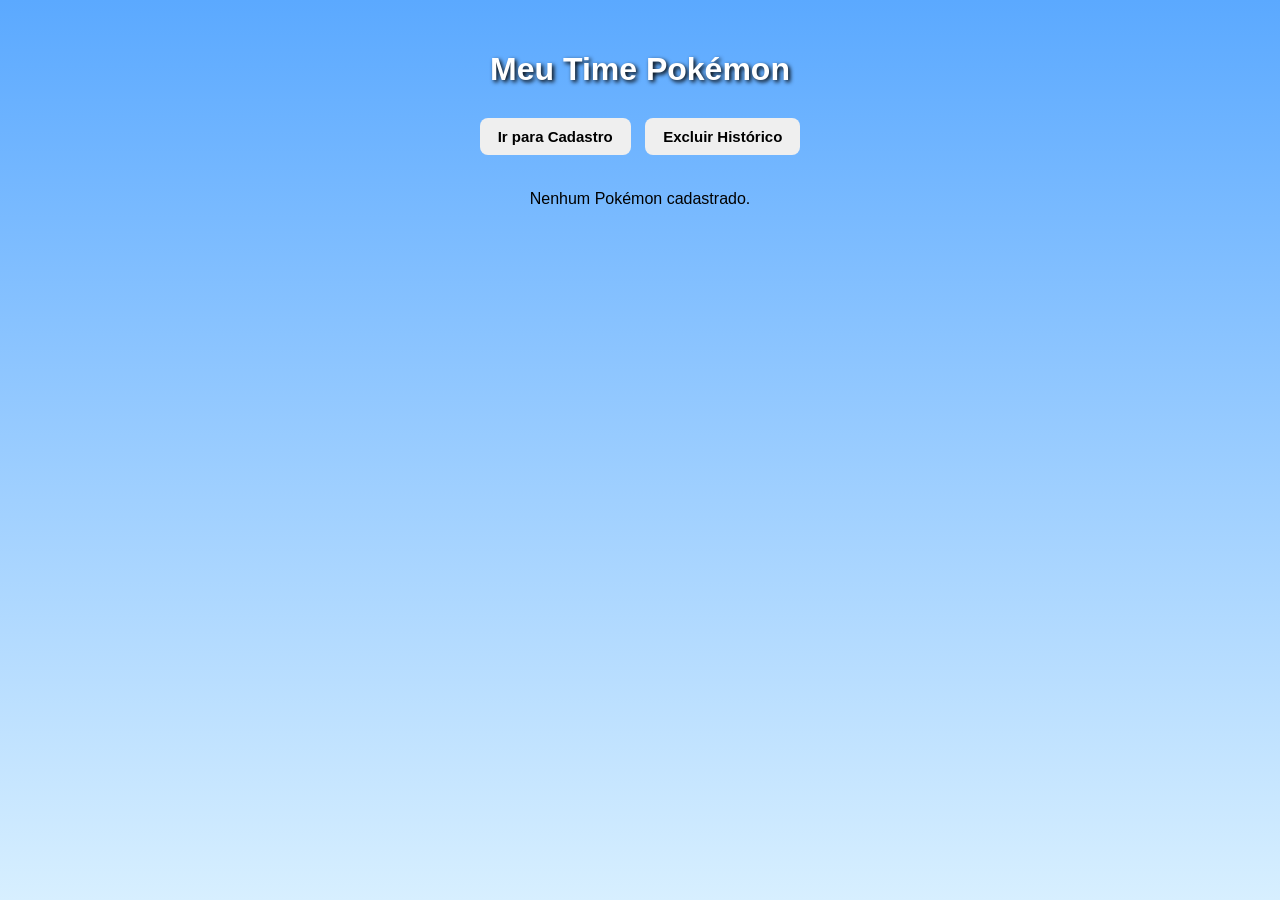
<file: index.html>
<!DOCTYPE html>
<html lang="pt-BR">
<head>
    <meta charset="UTF-8">
    <meta name="viewport" content="width=device-width, initial-scale=1.0">
    <link rel="stylesheet" href="src/css/style.css">
    <title>Meu Time Pokémon</title>
</head>
<body>
    

    <div class="container">
        <h1>Meu Time Pokémon</h1>

        <div class="acoes">
            <button onclick="window.location.href='./src/pages/cadastro.html'">
                Ir para Cadastro
            </button>

            <button id="btnExcluir" onclick="excluiHistorico()">
                Excluir Histórico
            </button>
        </div>

        <div id="CardPokemon"></div>
    </div>

    <script src="src/js/find.js"></script>
</body>
</html>
</file>
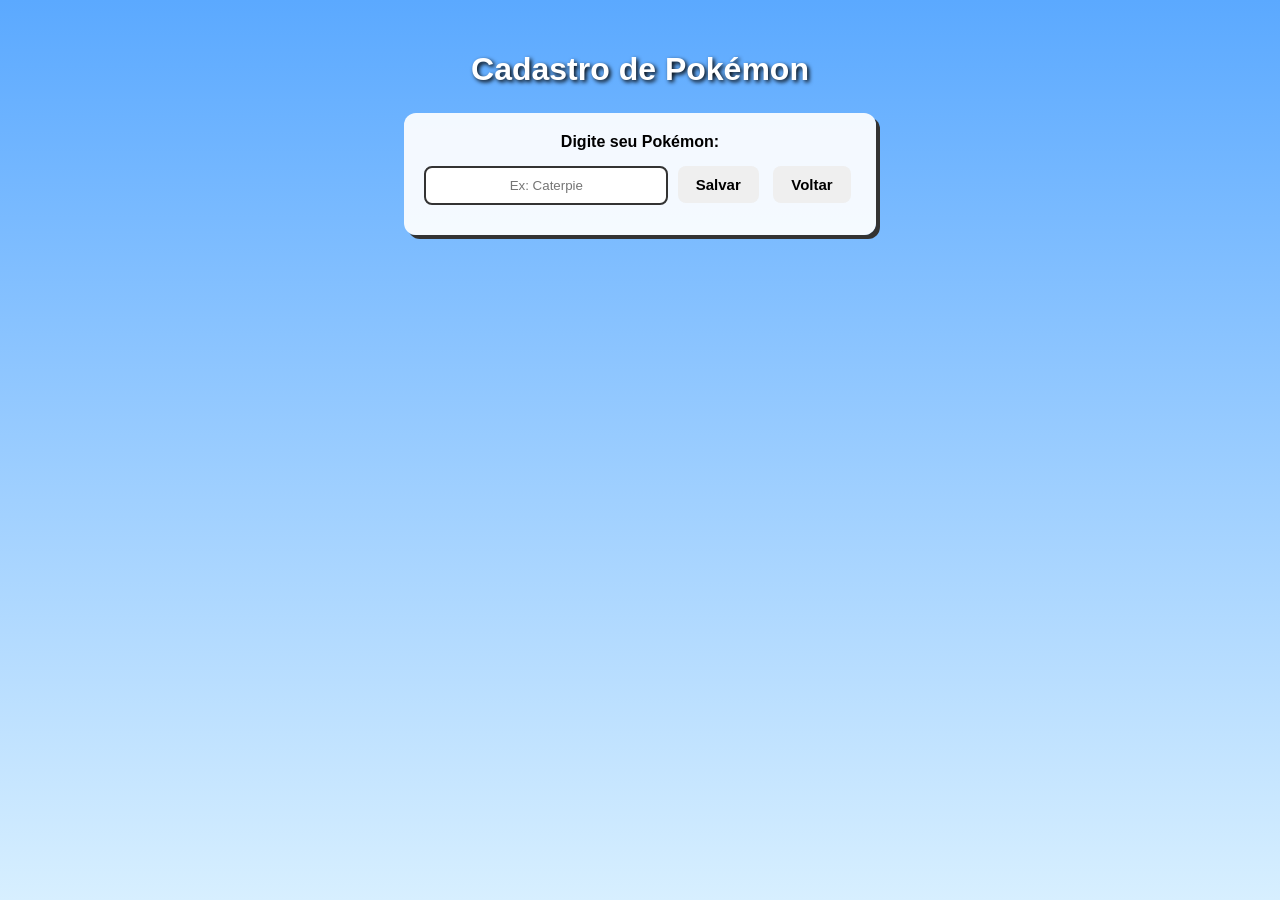
<file: src/pages/cadastro.html>
<!DOCTYPE html>
<html lang="pt-BR">

<head>
    <meta charset="UTF-8">
    <meta name="viewport" content="width=device-width, initial-scale=1.0">
    <link rel="stylesheet" href="../css/style.css">
    <title>Cadastro Pokémon</title>
</head>

<body>

    <div class="container">

        <h1>Cadastro de Pokémon</h1>

        <div class="form-box">

            <label for="nome">Digite seu Pokémon:</label>

            <input type="text" id="nome" placeholder="Ex: Caterpie">

            <button onclick="salvarTime()">Salvar</button>
            <button onclick="window.location.href='../../index.html'">Voltar</button>

        </div>

        <div id="CardPokemon"></div>

    </div>

    <script src="../js/api.js"></script>
    <script src="../js/storage.js"></script>

</body>

</html>
</file>
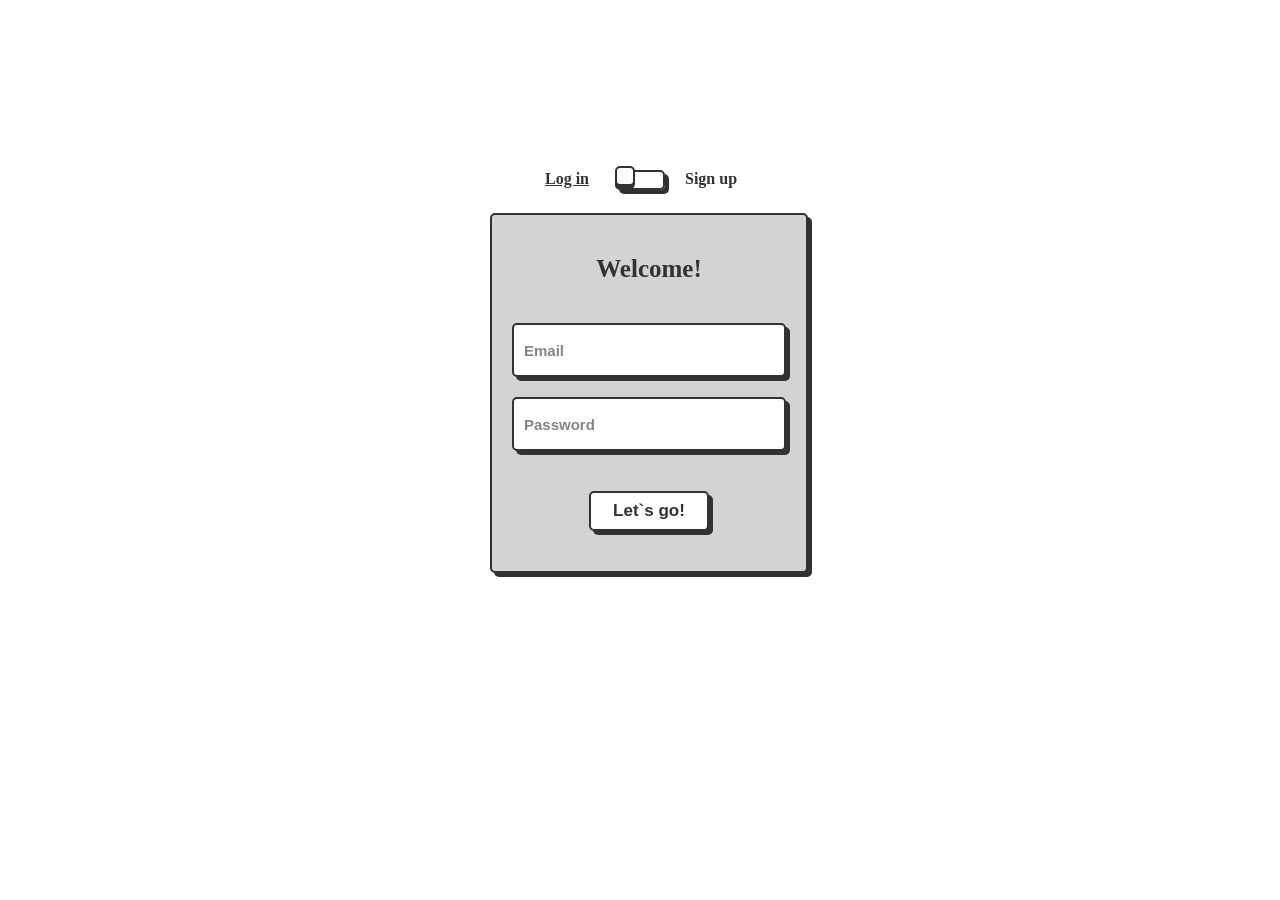
<file: src/pages/login.html>
<!DOCTYPE html>
<html lang="en">
<head>
    <meta charset="UTF-8">
    <meta name="viewport" content="width=device-width, initial-scale=1.0">
    <title>Document</title>
    <link rel="stylesheet" href="../css/loginScreen.css">

</head>
<body>
<!-- From Uiverse.io by andrew-demchenk0 -->

<div class="background">
    <div class="bg bg1"></div>
    <div class="bg bg2"></div>
    <div class="bg bg3"></div>
    <div class="bg bg4"></div>
    <div class="bg bg5"></div>
    <div class="bg bg6"></div>
</div>
<!-- Div do login !-->
<div class="wrapper">
    <div class="card-switch">
        <label class="switch">
            <input type="checkbox" class="toggle">
            <span class="slider"></span>
            <span class="card-side"></span>

            <div class="flip-card__inner">
                <div class="flip-card__front">
                    <div class="title">Welcome!</div>

                    <form class="flip-card__form" action="">
                        <input
                                id="login-email"
                                class="flip-card__input"
                                name="email"
                                placeholder="Email"
                                type="email">

                        <input
                                id="login-password"
                                class="flip-card__input"
                                name="password"
                                placeholder="Password"
                                type="password">

                        <button
                                id="login-button"
                                onclick="loginUser()"
                                class="flip-card__btn">
                            Let`s go!
                        </button>
                    </form>
                </div>

                <div class="flip-card__back">
                    <div class="title">Sign up</div>

                    <form class="flip-card__form" action="">
                        <input
                                id="signup-name"
                                class="flip-card__input"
                                placeholder="Name"
                                type="text">

                        <input
                                id="signup-email"
                                class="flip-card__input"
                                name="email"
                                placeholder="Email"
                                type="email">

                        <input
                                id="signup-password"
                                class="flip-card__input"
                                name="password"
                                placeholder="Password"
                                type="password">

                        <button onclick="registerUser()"
                                id="signup-button"
                                class="flip-card__btn">
                            Confirm!
                        </button>
                    </form>
                </div>
            </div>
        </label>
    </div>
</div>
<script src="../js/auth.js"></script>
</body>
</html>
</file>
<file: src/css/style.css>
/* =========================
   BASE (TODAS AS TELAS)
========================= */

body{
    margin: 0;
    font-family: Arial, Helvetica, sans-serif;
    background: linear-gradient(180deg, #5ba9ff, #d7efff);
    min-height: 100vh;
}

/* Container geral */
.container{
    width: 90%;
    max-width: 1200px;
    margin: 0 auto;
    padding: 30px 0;
    text-align: center;
}

/* Título principal */
h1{
    color: white;
    text-shadow: 2px 2px 4px black;
    margin-bottom: 25px;
}

/* =========================
   BOTÕES
========================= */

button{
    padding: 10px 18px;
    margin: 5px;
    border: none;
    border-radius: 8px;
    cursor: pointer;
    font-weight: bold;
    transition: 0.2s;
    font-size: 15px;
}

/* Botão verde */
.btn-green{
    background: #2ecc71;
    color: white;
}

.btn-green:hover{
    background: #27ae60;
}

/* Botão vermelho */
.btn-red{
    background: #e74c3c;
    color: white;
}

.btn-red:hover{
    background: #c0392b;
}

/* =========================
   FORMULÁRIO (CADASTRO)
========================= */

.form-box{
    background: rgba(255,255,255,0.92);
    padding: 20px;
    border-radius: 12px;
    display: inline-block;
    box-shadow: 4px 4px 0 #333;
}

label{
    display: block;
    font-weight: bold;
    margin-bottom: 10px;
}

input{
    padding: 10px;
    width: 220px;
    border-radius: 8px;
    border: 2px solid #333;
    margin-bottom: 10px;
    text-align: center;
}

/* =========================
   ÁREA DOS POKÉMONS
========================= */

#CardPokemon{
    margin-top: 30px;
    display: flex;
    justify-content: center;
    flex-wrap: wrap;
    gap: 20px;
}

/* =========================
   CARD POKÉMON
========================= */

.pokemon-card{
    width: 180px;
    padding: 15px;
    border: 4px solid #2f2f2f;
    border-radius: 12px;
    background: #f5f5f5;
    text-align: center;
    box-shadow: 5px 5px 0 #1b1b1b;
    transition: 0.2s;
}

.pokemon-card:hover{
    transform: scale(1.05);
}

.pokemon-card img{
    width: 100px;
    image-rendering: pixelated;
}

.pokemon-card h2{
    font-size: 18px;
    margin: 10px 0;
    text-transform: capitalize;
    color: #d62828;
}

.pokemon-card p{
    margin: 5px 0;
    font-size: 14px;
}
</file>
<file: src/css/loginScreen.css>
/* From Uiverse.io by andrew-demchenk0 */
/* ===== BACKGROUND ANIMADO ===== */

body{
    margin: 0;
    overflow: hidden;
}

.background{
    position: fixed;
    inset: 0;
    z-index: -1;
    overflow: hidden;
}

.bg{
    position: absolute;
    inset: 0;

    background-size: cover;
    background-position: center;
    background-repeat: no-repeat;

    opacity: 0;
    transform: scale(1);

    animation:
        fade 24s infinite,
        zoom 24s linear infinite;
}

.bg1{
    background-image: url("../assets/images/Luogo_Askeshire_Kanka.jpeg");
    animation-delay: 0s, 0s;
}

.bg2{
    background-image: url("../assets/images/Pok Mon Sun And Moon A Sub Gallery By Ryuzu.png");
    animation-delay: 6s, 6s;
}

.bg3{
    background-image: url("../assets/images/Pok Mon Sun Moon Anime Intro Wallpaper.png");
    animation-delay: 12s, 12s;
}

.bg4{
    background-image: url("../assets/images/Pokemon Background Wallpaper.jpg");
    animation-delay: 18s, 18s;
}
.bg5{
    background-image: url("../assets/images/Arceus Legendary Pokemon Diamond And Pearl Laptop Full HD 1080p 4k Wallpaper.jpg");
    animation-delay: 24s, 24s;
}
.bg6{
    background-image: url("../assets/images/Pokemon Landscape Wallpaper.jpg");
    animation-delay: 30s, 30s;
}

@keyframes fade {

    0%{
        opacity: 0;
    }

    5%{
        opacity: 1;
    }

    20%{
        opacity: 1;
    }

    25%{
        opacity: 1;
    }

    100%{
        opacity: 0;
    }

}

@keyframes zoom {

    from{
        transform: scale(1);
    }

    to{
        transform: scale(1.08);
    }

}
.wrapper {
    --input-focus: #2d8cf0;
    --font-color: #323232;
    --font-color-sub: #666;
    --bg-color: #fff;
    --bg-color-alt: #666;
    --main-color: #323232;
    /* display: flex; */
    /* flex-direction: column; */
    /* align-items: center; */
}
/* switch card */
.switch {
    position: absolute;
    top: 20%;
    left: 50%;
    transform: translate(-50%, -50%);

    display: flex;
    flex-direction: column;
    justify-content: center;
    align-items: center;
    gap: 30px;

    width: 50px;
    height: 20px;
}

.card-side::before {
    position: absolute;
    content: 'Log in';
    left: -70px;
    top: 0;
    width: 100px;
    text-decoration: underline;
    color: var(--font-color);
    font-weight: 600;
}

.card-side::after {
    position: absolute;
    content: 'Sign up';
    left: 70px;
    top: 0;
    width: 100px;
    text-decoration: none;
    color: var(--font-color);
    font-weight: 600;
}

.toggle {
    opacity: 0;
    width: 0;
    height: 0;
}

.slider {
    box-sizing: border-box;
    border-radius: 5px;
    border: 2px solid var(--main-color);
    box-shadow: 4px 4px var(--main-color);
    position: absolute;
    cursor: pointer;
    top: 0;
    left: 0;
    right: 0;
    bottom: 0;
    background-color: var(--bg-colorcolor);
    transition: 0.3s;
}

.slider:before {
    box-sizing: border-box;
    position: absolute;
    content: "";
    height: 20px;
    width: 20px;
    border: 2px solid var(--main-color);
    border-radius: 5px;
    left: -2px;
    bottom: 2px;
    background-color: var(--bg-color);
    box-shadow: 0 3px 0 var(--main-color);
    transition: 0.3s;
}

.toggle:checked + .slider {
    background-color: var(--input-focus);
}

.toggle:checked + .slider:before {
    transform: translateX(30px);
}

.toggle:checked ~ .card-side:before {
    text-decoration: none;
}

.toggle:checked ~ .card-side:after {
    text-decoration: underline;
}

/* card */

.flip-card__inner {
    width: 300px;
    height: 350px;
    position: relative;
    background-color: transparent;
    perspective: 1000px;
    /* width: 100%;
    height: 100%; */
    text-align: center;
    transition: transform 0.8s;
    transform-style: preserve-3d;
}

.toggle:checked ~ .flip-card__inner {
    transform: rotateY(180deg);
}

.toggle:checked ~ .flip-card__front {
    box-shadow: none;
}

.flip-card__front, .flip-card__back {
    padding: 20px;
    position: absolute;
    display: flex;
    flex-direction: column;
    justify-content: center;
    -webkit-backface-visibility: hidden;
    backface-visibility: hidden;
    background: lightgrey;
    gap: 20px;
    border-radius: 5px;
    border: 2px solid var(--main-color);
    box-shadow: 4px 4px var(--main-color);
}

.flip-card__back {
    width: 100%;
    transform: rotateY(180deg);
}

.flip-card__form {
    display: flex;
    flex-direction: column;
    align-items: center;
    gap: 20px;
}

.title {
    margin: 20px 0 20px 0;
    font-size: 25px;
    font-weight: 900;
    text-align: center;
    color: var(--main-color);
}

.flip-card__input {
    width: 250px;
    height: 40px;
    border-radius: 5px;
    border: 2px solid var(--main-color);
    background-color: var(--bg-color);
    box-shadow: 4px 4px var(--main-color);
    font-size: 15px;
    font-weight: 600;
    color: var(--font-color);
    padding: 5px 10px;
    outline: none;
}

.flip-card__input::placeholder {
    color: var(--font-color-sub);
    opacity: 0.8;
}

.flip-card__input:focus {
    border: 2px solid var(--input-focus);
}

.flip-card__btn:active, .button-confirm:active {
    box-shadow: 0px 0px var(--main-color);
    transform: translate(3px, 3px);
}

.flip-card__btn {
    margin: 20px 0 20px 0;
    width: 120px;
    height: 40px;
    border-radius: 5px;
    border: 2px solid var(--main-color);
    background-color: var(--bg-color);
    box-shadow: 4px 4px var(--main-color);
    font-size: 17px;
    font-weight: 600;
    color: var(--font-color);
    cursor: pointer;
}
</file>
